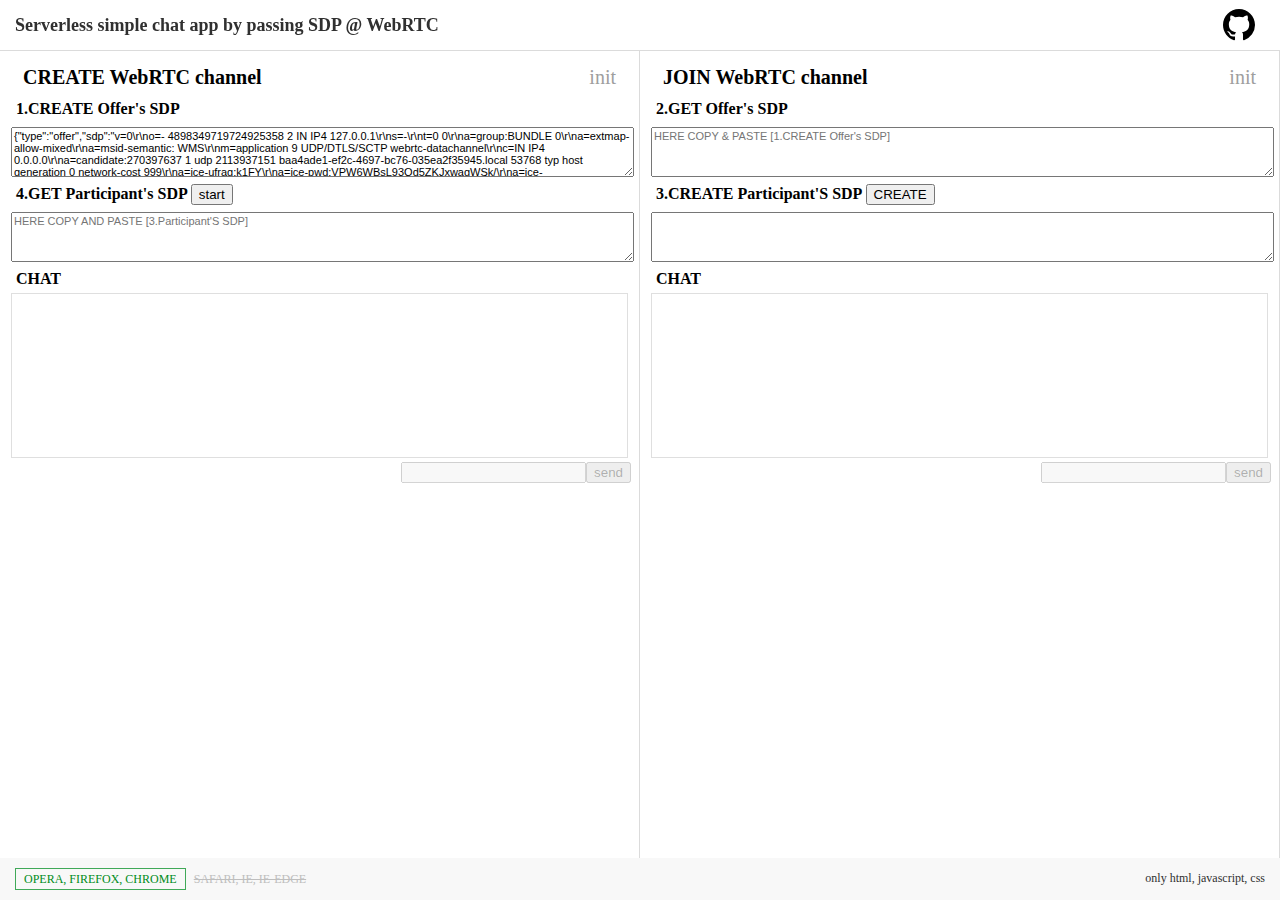
<file: index.html>
<!doctype html>
<html>
<head>
  <meta charset="utf-8">
  <title>Serverless webrtc demo</title>
  <style>
  html, body {padding:0;margin:0;height:100%}
  iframe {display:block;width:50%;float:left;box-sizing:border-box;height:100%;border:1px solid #DBDBDB;border-left:0}
  body {box-sizing:border-box;padding:50px 0 40px;color:#303030}
  h1   {position:fixed;margin:0;line-height:50px;padding:0 15px;top:0;left:0;font-size:18px;width:100%;box-sizing:border-box}
  h2   {position:fixed;margin:0;line-height:20px;padding:10px 15px;bottom:0;left:0;font-size:12px;font-weight:normal;width:100%;box-sizing:border-box;background:#f8f8f8}
  #ok  {color:#008C20; border: 1px solid #40A958; display:inline-block;padding:0 8px;margin-right:5px;}
  #no  {color:#BEBEBE;text-decoration:line-through}
  a.header-logo-invertocat {float:right;margin-top:9px;padding-right:10px}
  </style>
</head>
<body>
<h1>
  Serverless simple chat app by passing SDP @ WebRTC 
  <a class="header-logo-invertocat" href="https://github.com/owebio/serverless-webrtc-chat">
  <svg aria-hidden="true" height="32" version="1.1" viewBox="0 0 16 16" width="32"><path fill-rule="evenodd" d="M8 0C3.58 0 0 3.58 0 8c0 3.54 2.29 6.53 5.47 7.59.4.07.55-.17.55-.38 0-.19-.01-.82-.01-1.49-2.01.37-2.53-.49-2.69-.94-.09-.23-.48-.94-.82-1.13-.28-.15-.68-.52-.01-.53.63-.01 1.08.58 1.23.82.72 1.21 1.87.87 2.33.66.07-.52.28-.87.51-1.07-1.78-.2-3.64-.89-3.64-3.95 0-.87.31-1.59.82-2.15-.08-.2-.36-1.02.08-2.12 0 0 .67-.21 2.2.82.64-.18 1.32-.27 2-.27.68 0 1.36.09 2 .27 1.53-1.04 2.2-.82 2.2-.82.44 1.1.16 1.92.08 2.12.51.56.82 1.27.82 2.15 0 3.07-1.87 3.75-3.65 3.95.29.25.54.73.54 1.48 0 1.07-.01 1.93-.01 2.2 0 .21.15.46.55.38A8.013 8.013 0 0 0 16 8c0-4.42-3.58-8-8-8z"></path></svg>
</a>
</h1>
<iframe src="noserv.create.html"></iframe>
<iframe src="noserv.join.html"></iframe>
<div style="clear:both"></div>
<h2>
  <span id="ok">OPERA, FIREFOX, CHROME</span> <span id="no">SAFARI, IE, IE-EDGE</span>
  <div style="float:right">only html, javascript, css</div>
</h2>
</body>
</html>
</file>
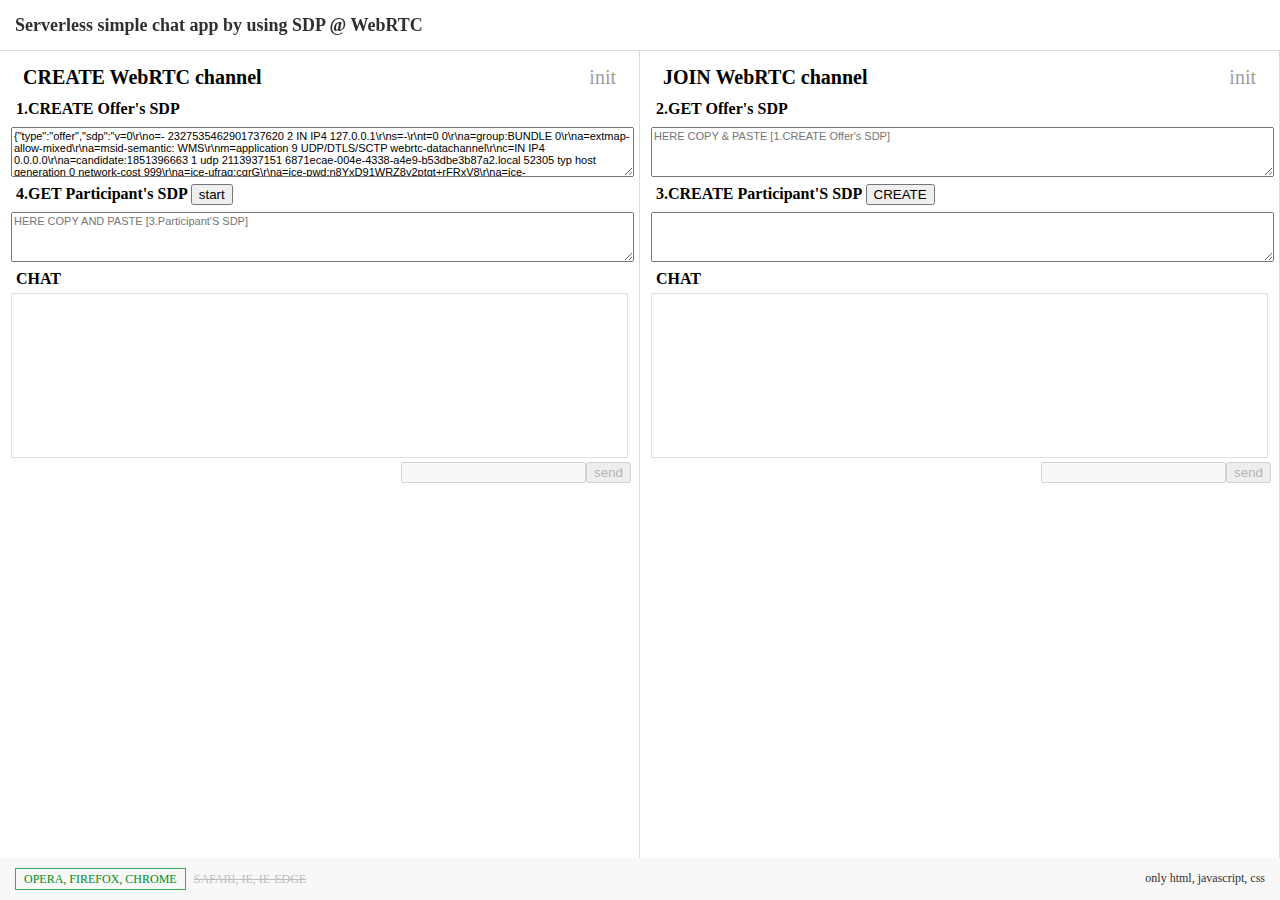
<file: noserv-frame.html>
<!doctype html>
<html>
<head>
  <meta charset="utf-8">
  <title>Serverless webrtc demo</title>
  <style>
  html, body {padding:0;margin:0;height:100%}
  iframe {display:block;width:50%;float:left;box-sizing:border-box;height:100%;border:1px solid #DBDBDB;border-left:0}
  body {box-sizing:border-box;padding:50px 0 40px;color:#303030}
  h1   {position:fixed;margin:0;line-height:50px;padding:0 15px;top:0;left:0;font-size:18px}
  h2   {position:fixed;margin:0;line-height:20px;padding:10px 15px;bottom:0;left:0;font-size:12px;font-weight:normal;width:100%;box-sizing:border-box;background:#f8f8f8}
  #ok  {color:#008C20; border: 1px solid #40A958; display:inline-block;padding:0 8px;margin-right:5px;}
  #no  {color:#BEBEBE;text-decoration:line-through}
  </style>
</head>
<body>
<h1>Serverless simple chat app by using SDP @ WebRTC </h1>
<iframe src="noserv.create.html"></iframe>
<iframe src="noserv.join.html"></iframe>
<div style="clear:both"></div>
<h2>
  <span id="ok">OPERA, FIREFOX, CHROME</span> <span id="no">SAFARI, IE, IE-EDGE</span>
  <div style="float:right">only html, javascript, css</div>
</h2>
</body>
</html>
</file>
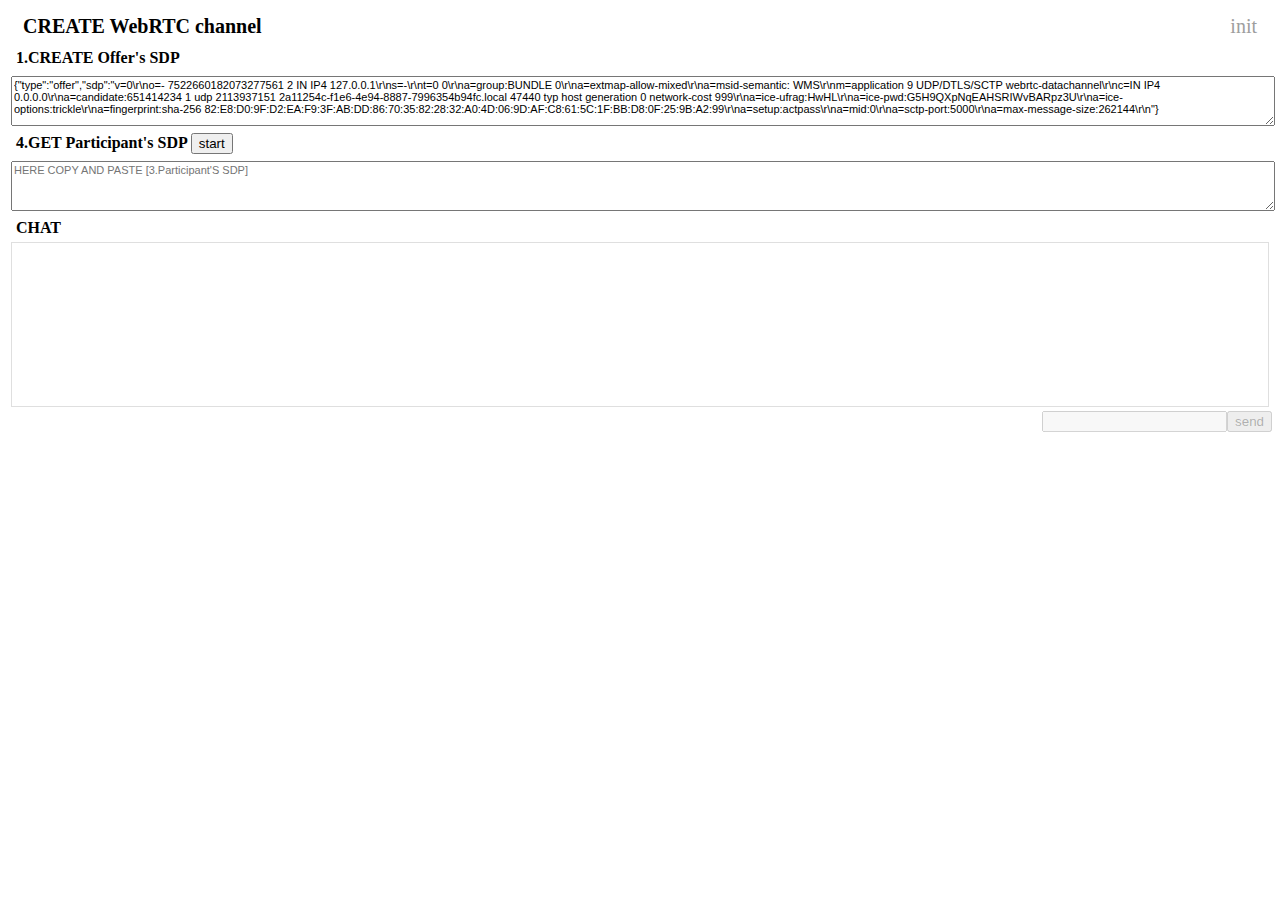
<file: noserv.create.html>
<!doctype html>
<html>
<head>
  <meta charset="utf-8">
  <title> CREATE WebRTC channel </title>
  <link href="noserv.css" rel="stylesheet">
  <script src="https://cdnjs.cloudflare.com/ajax/libs/jquery/3.1.1/jquery.min.js"></script>
</head>
<body>
<h2> CREATE WebRTC channel <span id="status"> init </span></h2>
<h3> 1.CREATE Offer's SDP </h3>
<textarea id="creater-sdp"></textarea>
<h3> 4.GET Participant's SDP <button id="start">start</button></h3>
<textarea id="joiner-sdp" placeholder="HERE COPY AND PASTE [3.Participant'S SDP]"></textarea>
<h3> CHAT </h3>
<div id="chat">
  <div id="chat-screen-wp">
    <div id="chat-screen"></div>
  </div>
  <div id="ct"><input id="msg" disabled><button id="send" disabled>send</button></div>
</div>
<script>
//var server       = { urls: "stun:stun.l.google.com:19302" };
var sdpConstraints = { optional: [{RtpDataChannels: true}]  };
var pc = new RTCPeerConnection(null);
var dc;

pc.oniceconnectionstatechange = function(e) {
  var state = pc.iceConnectionState;
  $('#status').html(state);
  if (state == "connected") $("#msg, #send").attr("disabled", false);
};
pc.onicecandidate = function(e) {
  if (e.candidate) return;
  $("#creater-sdp").val(JSON.stringify(pc.localDescription));
}

function createOfferSDP() {
  dc = pc.createDataChannel("chat");
  pc.createOffer().then(function(e) {
    pc.setLocalDescription(e)
  });
  dc.onopen = function(){$("textarea").attr("disabled",true);addMSG("CONNECTED!", "info")};
  dc.onmessage = function(e) {
    if (e.data) addMSG(e.data, "other");
  }
};

function start() {
  var answerSDP = $('#joiner-sdp').val()
  var answerDesc = new RTCSessionDescription(JSON.parse(answerSDP));
  pc.setRemoteDescription(answerDesc);
}

var addMSG = function(msg, who) {
  var wrap = $("<div>").addClass("wrap").appendTo($("#chat-screen"));
  var div  = $("<div>").addClass(who).appendTo(wrap);
  $("<span>").html(who).addClass("who").appendTo(div);
  $("<span>").html(msg).addClass("msg").appendTo(div);
  $("#chat-screen-wp").scrollTop($("#chat-screen").height());
}

createOfferSDP();

var sendMSG = function() {
  var value = $("#msg").val();
  if (value) {
    dc.send(value);
    addMSG(value, "me");
    $("#msg").val('');
  }
}
$("#start").click(function(){start();});
$("#msg").keypress(function(e) {if(e.which == 13) {sendMSG()}});
$("#send").click(sendMSG);
</script>
</body>
</html>
</file>
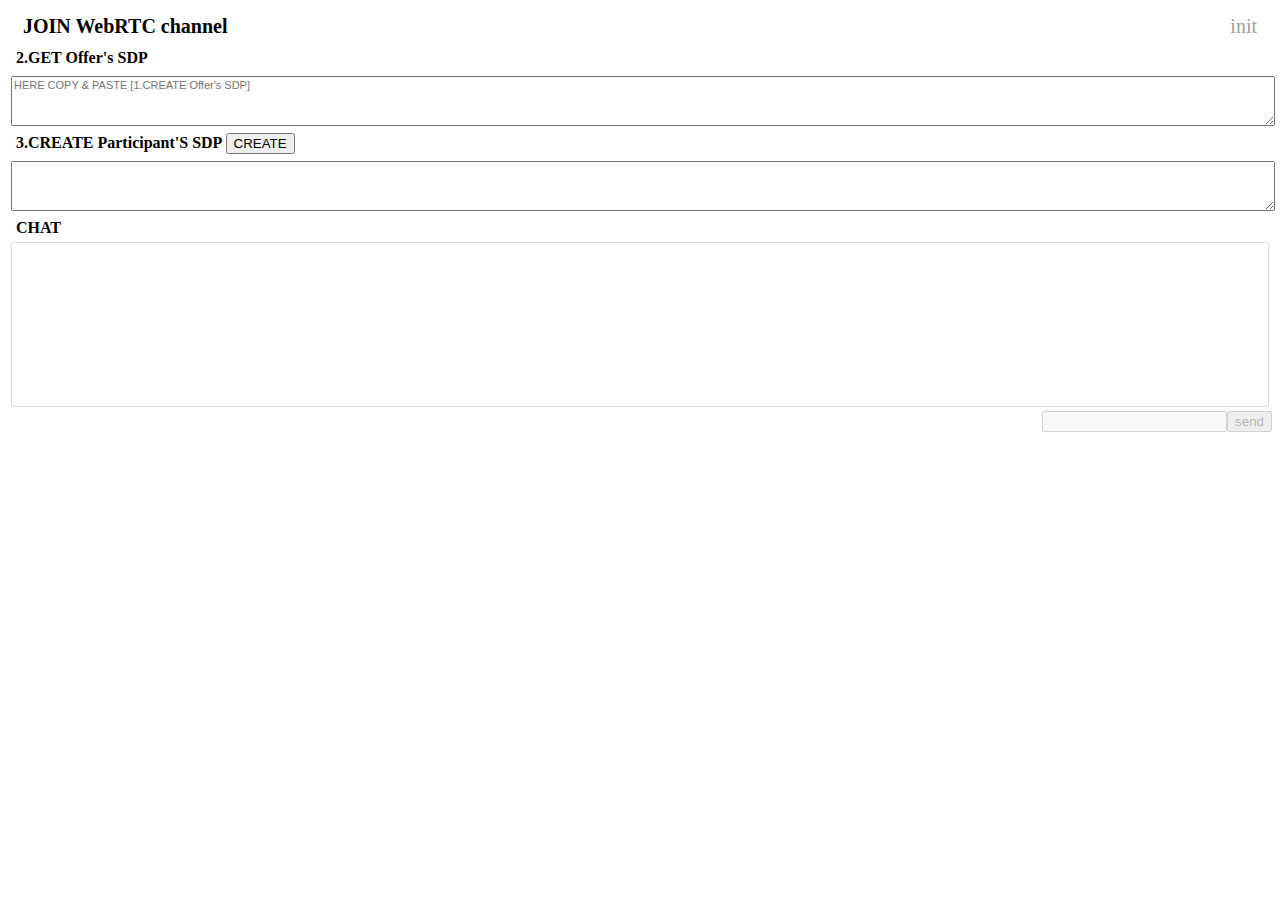
<file: noserv.join.html>
<!doctype html>
<html>
<head>
  <meta charset="utf-8">
  <title> JOIN WebRTC channel </title>
  <link href="noserv.css" rel="stylesheet">
  <script src="https://cdnjs.cloudflare.com/ajax/libs/jquery/3.1.1/jquery.min.js"></script>
</head>
<body>
<h2>  JOIN WebRTC channel  <span id="status"> init </span> </h2>
<h3> 2.GET Offer's SDP</h3>
<textarea id="creater-sdp" placeholder="HERE COPY & PASTE [1.CREATE Offer's SDP]"></textarea>
<h3> 3.CREATE Participant'S SDP <button id="create">CREATE</button> </h3>
<textarea id="joiner-sdp"></textarea>
<h3> CHAT </h3>
<div id="chat">
  <div id="chat-screen-wp">
    <div id="chat-screen"></div>
  </div>
  <div id="ct"><input id="msg" disabled><button id="send" disabled>send</button></div>
</div>
<script>
//var server       = { urls: "stun:stun.l.google.com:19302" };
var sdpConstraints = { optional: [{RtpDataChannels: true}]  };
var pc = new RTCPeerConnection(null);
var dc;

pc.ondatachannel  = function(e) {dc = e.channel; dcInit(dc)};
pc.onicecandidate = function(e) {
  if (e.candidate) return;
  $("#joiner-sdp").val(JSON.stringify(pc.localDescription));
};
pc.oniceconnectionstatechange = function(e) {
  var state = pc.iceConnectionState
  $('#status').html(state);
  if (state == "connected") $("#msg, #send").attr("disabled", false);
};

function dcInit(dc) {
  dc.onopen    = function()  {$("textarea").attr("disabled",true);addMSG("CONNECTED!", "info")};
  dc.onmessage = function(e) {if (e.data) addMSG(e.data, "other");}
}

function createAnswerSDP() {
  var offerDesc = new RTCSessionDescription(JSON.parse($("#creater-sdp").val()));
  pc.setRemoteDescription(offerDesc)
  pc.createAnswer(function (answerDesc) {
    pc.setLocalDescription(answerDesc)
  }, function () {console.warn("Couldn't create offer")},
  sdpConstraints);
};

var sendMSG = function() {
  var value = $("#msg").val();
  if (value) {
    dc.send(value);
    addMSG(value, "me");
    $("#msg").val('');
  }
}

var addMSG = function(msg, who) {
  var wrap = $("<div>").addClass("wrap").appendTo($("#chat-screen"));
  var div  = $("<div>").addClass(who).appendTo(wrap);
  $("<span>").html(who).addClass("who").appendTo(div);
  $("<span>").html(msg).addClass("msg").appendTo(div);
  $("#chat-screen-wp").scrollTop($("#chat-screen").height());
}

$("#create").click(createAnswerSDP);
$("#msg").keypress(function(e) {if(e.which == 13) {sendMSG()}});
$("#send").click(sendMSG);
</script>
</body>
</html>
</file>
<file: noserv.css>
body {line-height:1.8}
h2 {font-size:20px;margin:0;padding:0 15px}
h3 {font-size:16px;margin:0;padding:0 8px}
textarea {display:block;width:100%;box-sizing:border-box;margin:3px;height:50px;font-size:11px;font-family:tahoma,arial,sans-serif}
#chat-screen-wp {
  position:relative;
  height: 140px; margin: 0 3px; padding: 18px 5px 5px;
  border:1px solid #dfdfdf;
  overflow-y:scroll;
  font-size: 12px;
}
#status {float:right; font-weight:normal;color:#9E9E9E}
#ct     {text-align:right}

div.wrap  {clear: both; padding:4px 8px}
div.info  {position:absolute;right:0;top:0;padding:5px 18px;}
div.other {color: #0060A0;float:left;padding:5px 18px;background:#FAFAFA;border-radius:8px;}
div.me    {color: #EB088C;float:right;padding:5px 18px;background:#F4FAFF;border-radius:8px;}
span.who  {display: inline-block;margin-right:5px;width:30px;text-align:center;display:none;}
</file>
